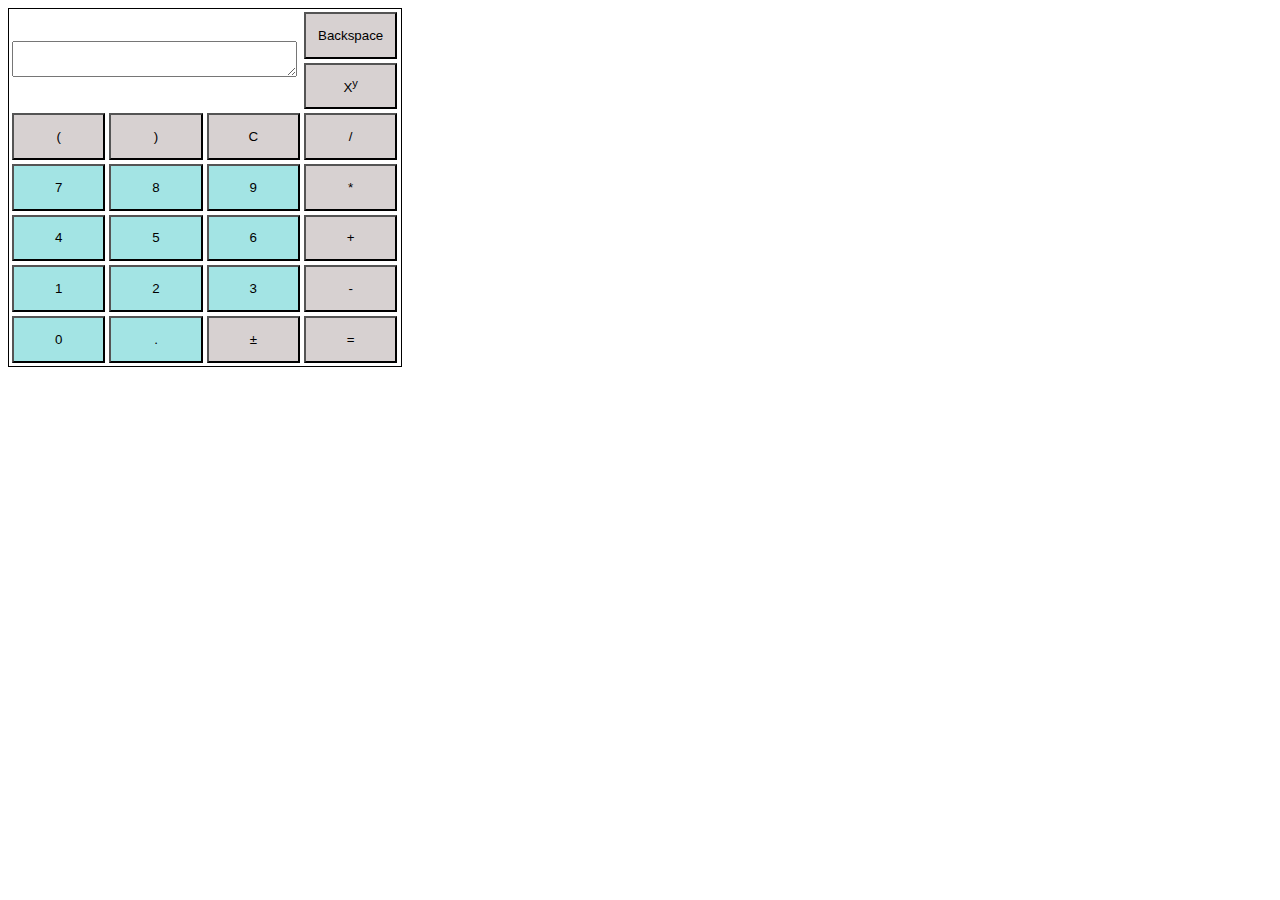
<file: Calc/Index.html>
﻿<!DOCTYPE html>
<html xmlns="http://www.w3.org/1999/xhtml">
<head>
    <title>Калькулятор</title>
    <link href="css/Style.css" rel="stylesheet" />
    <script src="scripts/calc.js"></script>
    <script src="scripts/Event.js"></script>
    
</head>
<body>
    <form class="calc">
        <div>
            <table>
                <tr>
                    <td rowspan="2" colspan="3"><textarea id="inputWindow" readonly></textarea></td>
                    <td><button name="Backspace">Backspace</button></td>
                </tr>
                <tr>
                    <td><button name="^">X<sup>y</sup></button></td>
                </tr>
                <tr>
                    <td><button name="(">(</button></td>
                    <td><button name=")">)</button></td>

                    <td><button name="Delete">C</button></td>
                    <td><button name="/">/</button></td>
                </tr>
                <tr>
                    <td><button name="7" class="number">7</button></td>
                    <td><button name="8" class="number">8</button></td>
                    <td><button name="9" class="number">9</button></td>
                    <td><button name="*">*</button></td>
                </tr>
                <tr>
                    <td><button name="4" class="number">4</button></td>
                    <td><button name="5" class="number">5</button></td>
                    <td><button name="6" class="number">6</button></td>
                    <td><button name="+">+</button></td>
                </tr>
                <tr>
                    <td><button name="1" class="number">1</button></td>
                    <td><button name="2" class="number">2</button></td>
                    <td><button name="3" class="number">3</button></td>
                    <td><button name="-">-</button></td>
                </tr>
                <tr>
                    <td><button name="0" class="number">0</button></td>
                    <td><button name="." class="number">.</button></td>

                    <td><button name="+-">&#177</button></td>
                    <td><button name="Enter" type="submit">=</button></td>
                </tr>
            </table>
        </div>
    </form>
</body>
</html>
</file>
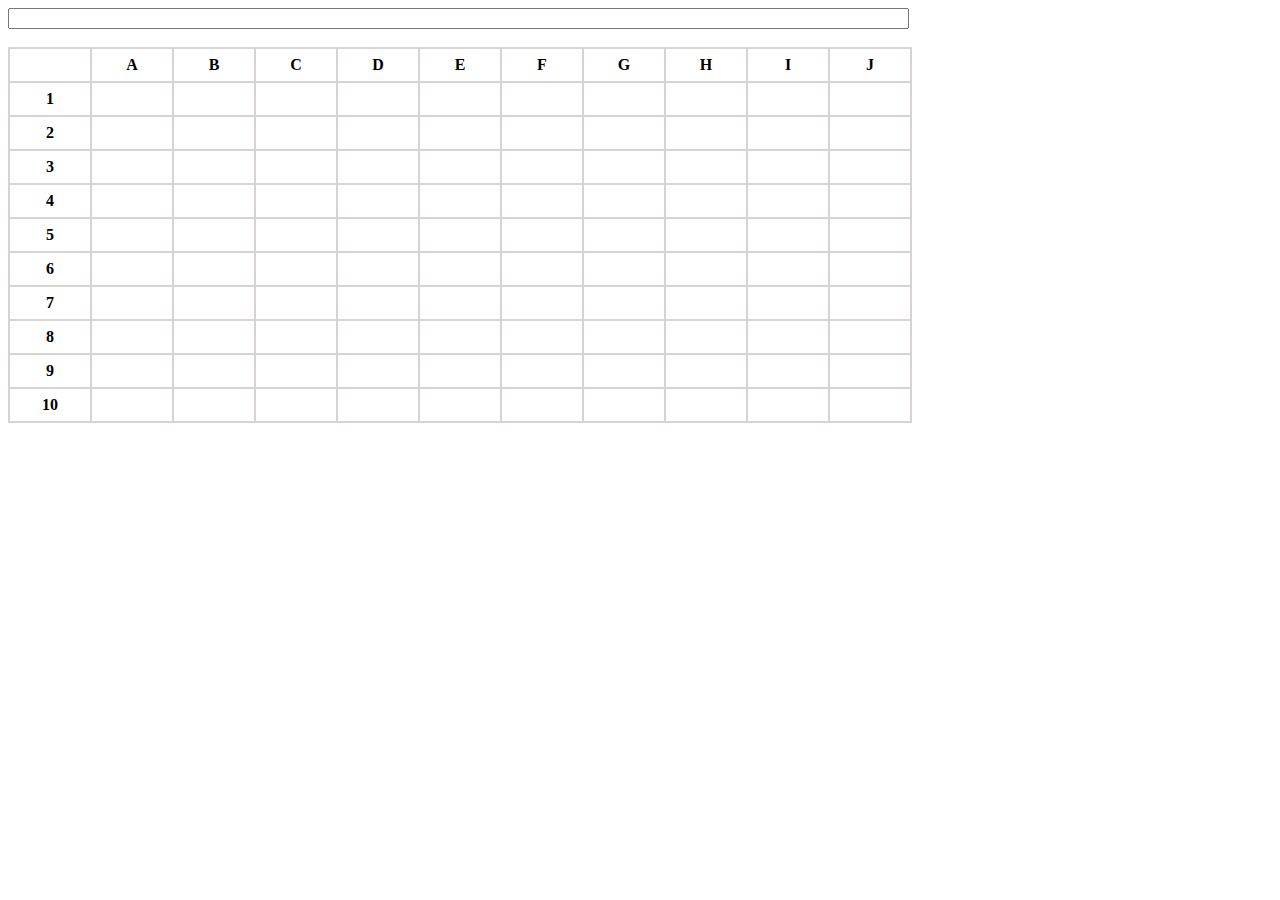
<file: Exel/Exel.html>
﻿<!DOCTYPE html>
<html xmlns="http://www.w3.org/1999/xhtml">
<head>
    <title>Exel</title>
    <link href="css/ExelStyle.css" rel="stylesheet" />
	<script src="scripts/MySingleton.js"></script>	
    <script src="scripts/ExelScript.js"></script>
	<script src="scripts/calc.js"></script>
</head>
<body>
    <div>
        <input type="text" id="inputWindow" />
    </div>
    <br />
    <div>
        <table cellspacing="0">
            <tr>
                <th></th>
                <th>A</th>
                <th>B</th>
                <th>C</th>
                <th>D</th>
                <th>E</th>
                <th>F</th>
                <th>G</th>
                <th>H</th>
                <th>I</th>
                <th>J</th>
            </tr>
            <tr>
                <th>1</th>
                <td ></td>
                <td></td>
                <td></td>
                <td></td>
                <td></td>
                <td></td>
                <td></td>
                <td></td>
                <td></td>
                <td></td>
            </tr>
            <tr>
                <th>2</th>
                <td></td>
                <td></td>
                <td></td>
                <td></td>
                <td></td>
                <td></td>
                <td></td>
                <td></td>
                <td></td>
                <td></td>
            </tr>
            <tr>
                <th>3</th>
                <td></td>
                <td></td>
                <td></td>
                <td></td>
                <td></td>
                <td></td>
                <td></td>
                <td></td>
                <td></td>
                <td></td>
            </tr>
            <tr>
                <th>4</th>
                <td></td>
                <td></td>
                <td></td>
                <td></td>
                <td></td>
                <td></td>
                <td></td>
                <td></td>
                <td></td>
                <td></td>
            </tr>
            <tr>
                <th>5</th>
                <td></td>
                <td></td>
                <td></td>
                <td></td>
                <td></td>
                <td></td>
                <td></td>
                <td></td>
                <td></td>
                <td></td>
            </tr>
            <tr>
                <th>6</th>
                <td></td>
                <td></td>
                <td></td>
                <td></td>
                <td></td>
                <td></td>
                <td></td>
                <td></td>
                <td></td>
                <td></td>
            </tr>
            <tr>
                <th>7</th>
                <td></td>
                <td></td>
                <td></td>
                <td></td>
                <td></td>
                <td></td>
                <td></td>
                <td></td>
                <td></td>
                <td></td>
            </tr>
            <tr>
                <th>8</th>
                <td></td>
                <td></td>
                <td></td>
                <td></td>
                <td></td>
                <td></td>
                <td></td>
                <td></td>
                <td></td>
                <td></td>
            </tr>
            <tr>
                <th>9</th>
                <td></td>
                <td></td>
                <td></td>
                <td></td>
                <td></td>
                <td></td>
                <td></td>
                <td></td>
                <td></td>
                <td></td>
            </tr>
            <tr>
                <th>10</th>
                <td></td>
                <td></td>
                <td></td>
                <td></td>
                <td></td>
                <td></td>
                <td></td>
                <td></td>
                <td></td>
                <td></td>
            </tr>
        </table>
    </div>
</body>
</html>
</file>
<file: Calc/css/Style.css>
﻿        tr td button {
            width: 7em;
            height: 3.5em;
            background-color: #d7d1d1;
        }
        tr td button:hover{
            background-color: #6b6767;
        }

        .calc {
            border: 1px solid black;
            width: 24.5em;
            min-width: 24.5em;
        }

        textarea {
            width: 97%;
            height: 97%;
        }

        .number {
            background-color: #a3e4e4;
        }
        .number:hover {
            background-color: #19c8c8;
        }
</file>
<file: Exel/css/ExelStyle.css>
﻿table {
       border: 1px solid #d9d2d2;
}
table tr th, table tr td {
      width: 5em;
      height: 2em;
      border: 1px solid #d9d2d2;
      padding: 0px;
      text-align: center;
}
.greenCell {
     
     background-color: #caeeb1;
}
.blueCell {
    
     background-color: #b3daff;
}
.redCell{
	background-color: #E80909;
}
#inputWindow {
     width: 67em;
}
</file>
